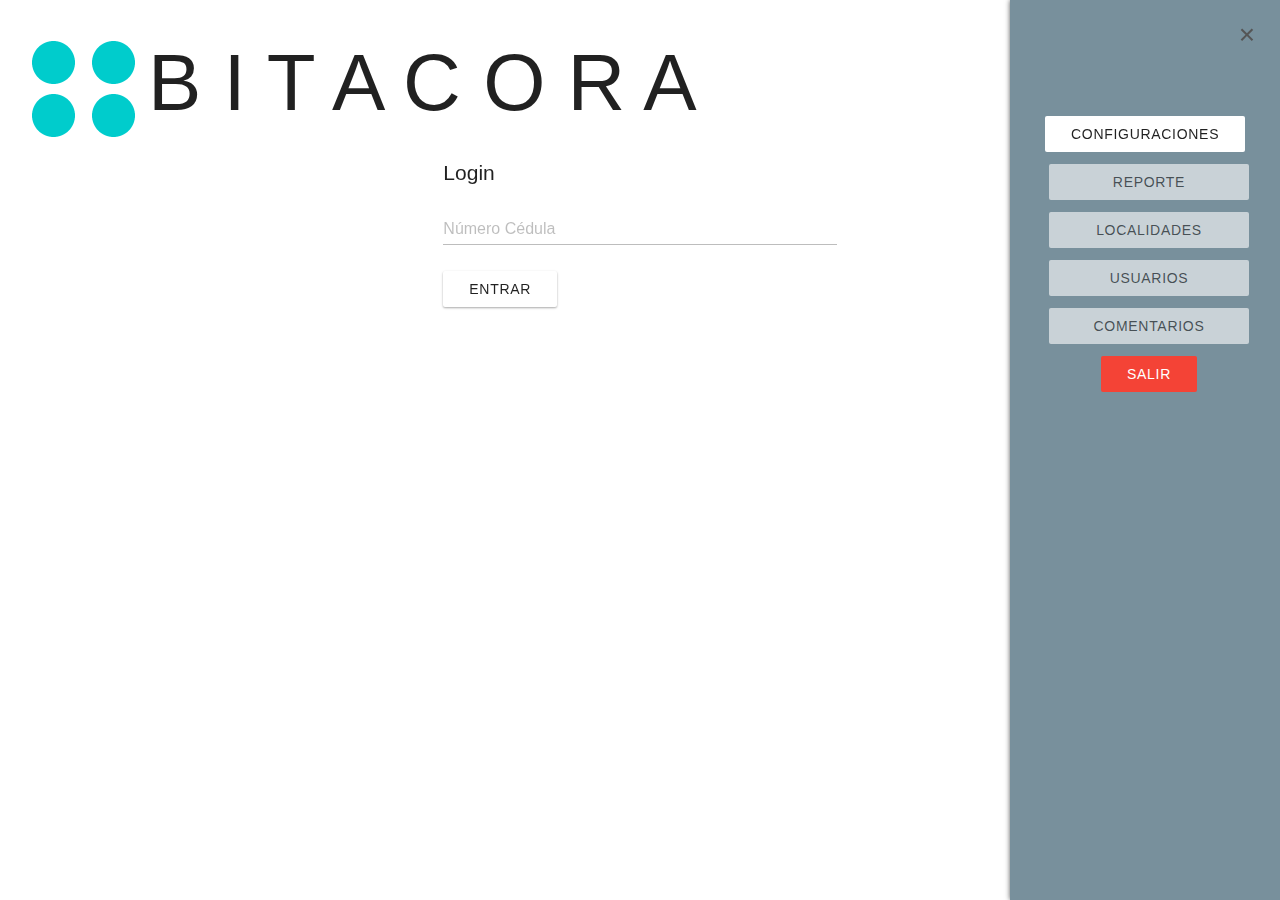
<file: index.html>
<html>
    <head>
        <meta charset="utf-8">
        <meta http-equiv="X-UA-Compatible" content="IE=edge">
        <meta name="viewport" content="width=device-width, initial-scale=1">
        <script src="js/jquery-2.1.4.min.js"></script>
        <script src="js/jquery.sidebar.min.js"></script>
        <link rel="stylesheet" type="text/css" href="css/jquery.dataTables.css">
        <link href="css/mui.min.css" rel="stylesheet" type="text/css" />
        <link href="css/main.css" rel="stylesheet" type="text/css" />
        <script src="js/date.js"></script>
        <script src="js/mui.min.js"></script>
        <script src="js/jquery.dataTables.min.js"></script>
        <script src="js/logic.js"></script>
        <script src="js/general.js"></script>
        <script src="js/settings.js"></script>
        <script src="js/login.js"></script>
        <script src="js/controls.js"></script>
        <script src="js/log-access.js"></script>
        <script src="js/report.js"></script>
        <script src="js/place.js"></script>
        <script src="js/user.js"></script>
        <script src="js/userComments.js"></script>
    </head>
    <body>
        <div id="main-container">
            <div id="appbar" class="appbar">
                <table width="100%">
                    <tbody>
                        <tr>
                            <td>

                                <p style="font-size: 80px"><img src="img/access-app-128.png" />B I T A C O R A</p>
                                <span id="main-error-message" class="error-message"></span>
                            </td>
                            <td class="mui-text-right">
                                <a id="appbar-more-vert">
                                    <i class="icon-more-vert"></i>
                                </a>
                            </td>
                        </tr>
                    </tbody>
                </table>
            </div>
            <div id="log-access" class="log-access">
                <div class="mui-row">
                    <input type="hidden" id="personId" value="0">
                    <input type="hidden" id="birthDate" value="2000-01-01">
                    <input type="hidden" id="expiryDate" value="2000-01-01">
                    <input type="hidden" id="gender" value="N">
                    <div class="mui-col-md-4"></div>
                    <div class="mui-col-md-4">
                        <legend>ACCESS-LOG</legend>
                        <div class="mui-form-group">
                            <input type="text" class="mui-form-control" placeholder="Número Cédula" id="idNumber">
                        </div>
                        <div class="mui-form-group">
                            <input type="text" class="mui-form-control" placeholder="Nombre Completo" id="fullName">
                        </div>
                        <div class="mui-select" id="mui-select-placeTo"></div>
                        <div class="mui-form-group">
                            <textarea class="mui-form-control" placeholder="Comentarios" id="comments"></textarea>
                        </div>
                        <div class="mui-form-group">
                            <textarea class="mui-form-control" placeholder="Comentarios" id="admin-comments" disabled></textarea>
                            <label>Notas Importantes</label>
                        </div>
                        <button class="mui-btn mui-btn-primary mui-btn-lg" id="btn-in">ENTRADA</button><button class="mui-btn mui-btn-danger mui-btn-lg" id="btn-out">SALIDA</button>
                    </div>
                    <div class="mui-col-md-4"></div>
                </div>
            </div>
            <!-- L O G I N -->
            <div id="login" class="login visible">
                <div class="mui-row">
                    <div class="mui-col-md-4"></div>
                    <div class="mui-col-md-4">
                        <legend>Login</legend>
                        <div class="mui-form-group">
                            <input type="text" class="mui-form-control" placeholder="Número Cédula" id="mui-user-number">
                        </div>
                        <button class="mui-btn mui-btn-default mui-btn-raised" id="button-login">Entrar</button>
                    </div>
                    <div class="mui-col-md-4"></div>
                </div>
            </div>
            <!-- S E T T I N G S -->
            <div id="settings-page" class="single-product page">

                <div class="overlay"></div>

                <div class="preview-large">
                    <h3>CONFIGURACION</h3>
                    <div class="mui-row">
                        <div class="mui-col-md-4"></div>
                        <div class="mui-col-md-4">
                            <legend>Seleccione el puerto</legend><span id="settings-error-message" class="error-message"></span>
                            <div class="mui-select" id="mui-select-comport-container"></div>
                        </div>
                        <div class="mui-col-md-4"></div>
                    </div>
                    <div class="mui-row">
                        <div class="mui-col-md-4"></div>
                        <div class="mui-col-md-4">
                            <legend>API URL</legend><span id="settings-error-message" class="error-message"></span>
                            <input type="text" class="mui-form-control" placeholder="API URL" id="mui-user-apiURL">
                        </div>
                        <div class="mui-col-md-4"></div>
                    </div>
                    <span class="close-settings" id="btn-close-settings">×</span>
                </div>
            </div>
            <!-- R E P O R T -->
            <div id="report-page" class="single-product page">
                <div class="overlay"></div>
                <div class="preview-large">
                    <h3>REPORTE</h3>
                    <div class="mui-row">
                        <div class="mui-col-md-4">
                            <table id="table-log-access-report" class="display" cellspacing="0" width="100%">
                                <thead>
                                    <tr>
                                        <th>FECHA</th>
                                        <th>TIPO</th>
                                        <th>LUGAR</th>
                                        <th>NOMBRE</th>
                                        <th>COMENTARIO</th>
                                    </tr>
                                </thead>
                                <tfoot>
                                    <tr>
                                        <th>FECHA</th>
                                        <th>TIPO</th>
                                        <th>LUGAR</th>
                                        <th>NOMBRE</th>
                                        <th>COMENTARIO</th>
                                    </tr>
                                </tfoot>
                            </table>
                        </div>
                    </div>
                    <span class="close-settings" id="btn-close-report">×</span>
                </div>
            </div>
            <!-- P L A C E -->
            <div id="place-page" class="single-product page">
                <div class="overlay"></div>
                <div class="preview-large">
                    <h3>LOCALIDADES</h3>
                    <div class="mui-row">
                        <div class="mui-col-xs-6">
                            <div class="mui-form-group">
                                <input type="text" class="mui-form-control" placeholder="Localidad" id="mui-place-name">
                            </div>
                            <div class="mui-form-group">
                                <textarea class="mui-form-control" placeholder="Comentarios" id="mui-place-comments"></textarea>
                            </div>
                            <button class="mui-btn mui-btn-primary mui-btn-lg" id="btn-save-place">Agregar</button>
                        </div>
                        <div class="mui-col-xs-6">
                            <table id="table-place" class="display" cellspacing="0" width="100%">
                                <thead>
                                    <tr>
                                        <th>ID</th>
                                        <th>LOCALIDAD</th>
                                        <th>COMENTARIOS</th>
                                    </tr>
                                </thead>
                                <tfoot>
                                    <tr>
                                        <th>ID</th>
                                        <th>LOCALIDAD</th>
                                        <th>COMENTARIOS</th>
                                    </tr>
                                </tfoot>
                            </table>
                            <button class="mui-btn mui-btn-danger" id="btn-delete-place">BORRAR</button>
                        </div>
                    </div>
                    <span class="close-settings" id="btn-close-place">×</span>
                </div>
            </div>
            <!-- U S E R -->
            <div id="user-page" class="single-product page">
                <div class="overlay"></div>
                <div class="preview-large">
                    <h3>USUARIOS</h3>
                    <div class="mui-row">
                        <div class="mui-col-md-4">
                            <table id="table-user" class="display" cellspacing="0" width="100%">
                                <thead>
                                    <tr>
                                        <th>ID</th>
                                        <th>CEDULA</th>
                                        <th>NOMBRE COMPLETO</th>
                                        <th>ES USUARIO?</th>
                                        <th>COMENTARIOS</th>
                                    </tr>
                                </thead>
                                <tfoot>
                                    <tr>
                                        <th>ID</th>
                                        <th>CEDULA</th>
                                        <th>NOMBRE COMPLETO</th>
                                        <th>ES USUARIO?</th>
                                        <th>COMENTARIOS</th>
                                    </tr>
                                </tfoot>
                            </table>
                            <button class="mui-btn" id="btn-user-admin">Administrador</button><button class="mui-btn" id="btn-user-supervisor">Supervisor</button><button class="mui-btn" id="btn-user-operator">Operador</button>
                        </div>
                    </div>
                    <span class="close-settings" id="btn-close-user">×</span>
                </div>
            </div>
            <!-- U S E R   C O M M E N T S-->
            <div id="user-comments-page" class="single-product page">
                <div class="overlay"></div>
                <div class="preview-large">
                    <h3>COMENTARIOS</h3>
                    <div class="mui-row">
                        <input type="hidden" id="personId-comments" value="0">
                        <input type="hidden" id="birthDate-comments" value="2000-01-01">
                        <input type="hidden" id="expiryDate-comments" value="2000-01-01">
                        <input type="hidden" id="gender-comments" value="N">
                        <div class="mui-col-md-4"></div>
                        <div class="mui-col-md-4">
                            <div class="mui-form-group">
                                <input type="text" class="mui-form-control" placeholder="Número Cédula" id="idNumber-comments">
                            </div>
                            <div class="mui-form-group">
                                <input type="text" class="mui-form-control" placeholder="Nombre Completo" id="fullName-comments">
                            </div>
                            <div class="mui-select" id="mui-select-placeTo"></div>
                            <div class="mui-form-group">
                                <textarea class="mui-form-control" placeholder="Comentarios" id="comments-comments"></textarea>
                            </div>
                            <button class="mui-btn mui-btn-primary mui-btn-lg" id="btn-save-comment">AGREGAR</button>
                        </div>
                        <div class="mui-col-md-4"></div>
                    </div>
                    <span class="close-settings" id="btn-close-user-comments">×</span>
                </div>
            </div>
        </div>
        <div class="sidebars">
            <div id="right-sidebar" class="sidebar right">
                <span class="close-settings" id="close-right-side-menu">×</span></br></br>
                <button id="btn-settings" class="mui-btn mui-btn-default btn-settings-width">CONFIGURACIONES</button>
                <button id="btn-report" class="mui-btn mui-btn-default btn-settings-width" disabled>REPORTE</button>
                <button id="btn-place" class="mui-btn mui-btn-default btn-settings-width" disabled>LOCALIDADES</button>
                <button id="btn-user" class="mui-btn mui-btn-default btn-settings-width" disabled>USUARIOS</button>
                <button id="btn-user-comments" class="mui-btn mui-btn-default btn-settings-width" disabled>COMENTARIOS</button>
                <button id="btn-logout" class="mui-btn mui-btn-danger">SALIR</button>
            </div>
        </div>
    </body>
</html>
</file>
<file: css/main.css>
body{
    margin: 20px 20px 20px 20px;
    /*
    background-image: url("../img/access-app-128.png");
    background-repeat: no-repeat;
    background-position: center; 
    background-position-y: 250px;
    */
}

a {
    text-decoration: none;
    cursor: pointer;
}

@font-face {
    font-family: 'icomoon';
    src: url('IcoMoon-Free.ttf') format('truetype');
    font-weight: normal;
    font-style: normal;
}
[class^="icon-"],[class*=" icon-"] {
    font-family: "icomoon";
    speak: none;font-style: normal;
    font-weight: normal;
    font-variant: normal;
    text-transform: none;
    text-decoration: none;
    line-height: 1;
    -webkit-font-smoothing: antialiased;
    -moz-osx-font-smoothing: grayscale;
}

#sidedrawer {
    left: 0;
}


#header, #sidedrawer {
    transition: left .2s;
}
#sidedrawer {
    bottom: 0;
    width: 200px;
    left: -200px;
    overflow: auto;
    background-color: #FFF;
}
header, #sidedrawer {
    z-index: 2;
    transition: left .2s;
    position: fixed;
    top: 0;
}
#appbar-sidenav-hide, #appbar-sidenav-show {
    position: relative;
    left: -2px;
    margin-right: 18px;
}


.icon-more-vert:before {
    content: "\e994";
    text-decoration: none;
}
.icon-menu:before {
    content: "\e902";
    text-decoration: none;
}

#appbar-more-vert .icon-more-vert {
    font-size: 24px;
    position: relative;
    top: 3px;
}

#appbar .icon-keyboard-arrow-right {
    font-size: 20px;
    position: relative;
    top: 1px;
}

#appbar-more-vert, #appbar-sidenav-hide, #appbar-sidenav-show {
    font-size: 24px;
    border-radius: 50%;
    text-align: center;
    cursor: pointer;
    width: 31px;
    height: 31px;
    line-height: 31px;
    display: inline-block;
    //color: #FFF;
}

#appbar-sidenav-hide, #appbar-sidenav-show {
    position: relative;
    left: -2px;
    margin-right: 18px;
}

.appbar{
    display: block;
    position: relative;
    top: 5px;
}

.login{
    pointer-events: none;
    display: none;
    position: fixed;
    z-index: 99;
    opacity: 0;
    transition: 0.4s;
}
.login.visible{
    position: relative;        
    display: block;
    z-index: 102;
    opacity: 1;
    transition: 0.5s;
    pointer-events: auto;
}
.log-access{
    position: fixed;
    pointer-events: none;
    z-index: 98;
    opacity: 0;
    transition: 0.4s;
}
.log-access.visible{
    position: relative;
    z-index: 101;
    opacity: 1;
    transition: 0.5s;
    pointer-events: auto;
}

.error-message{
    font-weight: bold;
    color: red;
}

/*---------------------------
        SETTINGS Page
----------------------------*/

.single-product{
    z-index: 100;
}

.overlay{
    /*height: 20px;*/
    width: 100%;
    position: fixed;
    top: 0;
    left: 0;
    background-color: #282b2c;
    /*transition: 0.6s;*/
    z-index: 150;
}

.single-product.visible .overlay{
    height: 100%;
}

.preview-large{
    box-sizing: border-box;
    width: 760px;
    height: 550px;
    position: fixed;
    left: 50%;
    margin-left: -375px;
    top: 50%;
    margin-top: -275px;
    pointer-events: none;

    border-radius: 6px;
    background-color:  #ffffff;

    z-index: 201;
    opacity: 0;
    transition: 0.4s;
    
    padding: 20px;
    
    overflow: auto;
    overflow-x:hidden;
}

.single-product.visible .preview-large{
    opacity: 1;
    /*transition: 1.4s;*/
    pointer-events: auto;
}

.preview-large img{
    width: 100%;
    height: 280px;
    border-bottom: 3px solid #efefef;
    border-radius: 5px 5px 0 0;
}

.preview-large p{
    line-height: 23px;
    padding: 50px 45px;
}

.close-settings{
    position: absolute;
    right: 25px;
    top: 15px;

    font-size: 28px;
    color: #555;
    cursor: pointer;
}

.preview-large h3{
    margin-top: 20px;
    font: normal 24px 'Open Sans', Arial, Helvetica, sans-serif;
    font-size: 28px;
    color: #5A96B9;
    padding-bottom: 20px;
    text-align: center;
}

/*---------------------------
        SETTINGS Page
----------------------------*/



/************S I D E B A R************************************************************/

.btn-settings-width{
    width: 200px;
}

.sidebar.left {
    position: fixed;
    top: 0;
    left: 0;
    bottom: 0;
    width: 270px;
    background: #78909C;
}

.sidebar.right {
    top: 0;
    right: 0;
    bottom: 0;
    width: 270px;
    background: #78909C;
    z-index: 200;
}

.sidebar.bottom {
    left: 0;
    right: 0;
    bottom: 0;
    height: 270px;
    background: #78909C;
}

.sidebar.top {
    left: 0;
    right: 0;
    top: 0;
    height: 270px;
    background: #78909C;
}

.sidebars > .sidebar {
    box-shadow: 0 0 5px rgba(0, 0, 0, 0.64);
    position: fixed;
    color: white;
    padding: 30px;
    font-size: 2em;
    text-align: center;
}
/************S I D E B A R*****************************************************E N D**/

/************D A T A T A B L E S************************************************************/
th {
    font-size:10px !important;
}
td {
    font-size:10px !important;
}
.dataTables_wrapper {
    font-size: 10px !important;
}
/************D A T A T A B L E S*****************************************************E N D**/
</file>
<file: css/mui.min.css>
/*! normalize.css v3.0.2 | MIT License | git.io/normalize */html{font-family:sans-serif;-ms-text-size-adjust:100%;-webkit-text-size-adjust:100%}body{margin:0}article,aside,details,figcaption,figure,footer,header,hgroup,main,menu,nav,section,summary{display:block}audio,canvas,progress,video{display:inline-block;vertical-align:baseline}audio:not([controls]){display:none;height:0}[hidden],template{display:none}a{background-color:transparent}a:active,a:hover{outline:0}abbr[title]{border-bottom:1px dotted}b,strong{font-weight:700}dfn{font-style:italic}h1{font-size:2em;margin:.67em 0}mark{background:#ff0;color:#000}small{font-size:80%}sub,sup{font-size:75%;line-height:0;position:relative;vertical-align:baseline}sup{top:-.5em}sub{bottom:-.25em}img{border:0}svg:not(:root){overflow:hidden}figure{margin:1em 40px}hr{box-sizing:content-box;height:0}pre{overflow:auto}code,kbd,pre,samp{font-family:monospace,monospace;font-size:1em}button,input,optgroup,select,textarea{color:inherit;font:inherit;margin:0}button{overflow:visible}button,select{text-transform:none}button,html input[type=button],input[type=reset],input[type=submit]{-webkit-appearance:button;cursor:pointer}button[disabled],html input[disabled]{cursor:default}button::-moz-focus-inner,input::-moz-focus-inner{border:0;padding:0}input{line-height:normal}input[type=checkbox],input[type=radio]{box-sizing:border-box;padding:0}input[type=number]::-webkit-inner-spin-button,input[type=number]::-webkit-outer-spin-button{height:auto}input[type=search]{-webkit-appearance:textfield;box-sizing:content-box}input[type=search]::-webkit-search-cancel-button,input[type=search]::-webkit-search-decoration{-webkit-appearance:none}fieldset{border:1px solid silver;margin:0 2px;padding:.35em .625em .75em}legend{border:0;padding:0}textarea{overflow:auto}optgroup{font-weight:700}table{border-collapse:collapse;border-spacing:0}td,th{padding:0}*{box-sizing:border-box}:after,:before{box-sizing:border-box}html{font-size:10px;-webkit-tap-highlight-color:transparent}body{font-family:"Helvetica Neue",Helvetica,Arial,Verdana,"Trebuchet MS";font-size:14px;font-weight:400;line-height:1.429;letter-spacing:.001em;color:rgba(0,0,0,.87);background-color:#FFF}button,input,select,textarea{font-family:inherit;font-size:inherit;line-height:inherit}a{color:#2196F3;text-decoration:none}a:focus,a:hover{color:#1976D2;text-decoration:underline}a:focus{outline:thin dotted;outline:5px auto -webkit-focus-ring-color;outline-offset:-2px}p{margin:0 0 10px}ol,ul{margin-top:0;margin-bottom:10px}figure{margin:0}img{vertical-align:middle}hr{margin-top:20px;margin-bottom:20px;border:0;height:1px;background-color:rgba(0,0,0,.12)}.mui-container{margin-right:auto;margin-left:auto;padding-left:15px;padding-right:15px}.mui-container:after,.mui-container:before{content:" ";display:table}.mui-container:after{clear:both}@media (min-width:768px){.mui-container{width:768px}}@media (min-width:992px){.mui-container{width:970px}}@media (min-width:1200px){.mui-container{width:1170px}}.mui-container-fluid{margin-right:auto;margin-left:auto;padding-left:15px;padding-right:15px}.mui-container-fluid:after,.mui-container-fluid:before{content:" ";display:table}.mui-container-fluid:after{clear:both}.mui-row{margin-left:-15px;margin-right:-15px}.mui-row:after,.mui-row:before{content:" ";display:table}.mui-row:after{clear:both}.mui-col-lg-1,.mui-col-lg-10,.mui-col-lg-11,.mui-col-lg-12,.mui-col-lg-2,.mui-col-lg-3,.mui-col-lg-4,.mui-col-lg-5,.mui-col-lg-6,.mui-col-lg-7,.mui-col-lg-8,.mui-col-lg-9,.mui-col-md-1,.mui-col-md-10,.mui-col-md-11,.mui-col-md-12,.mui-col-md-2,.mui-col-md-3,.mui-col-md-4,.mui-col-md-5,.mui-col-md-6,.mui-col-md-7,.mui-col-md-8,.mui-col-md-9,.mui-col-sm-1,.mui-col-sm-10,.mui-col-sm-11,.mui-col-sm-12,.mui-col-sm-2,.mui-col-sm-3,.mui-col-sm-4,.mui-col-sm-5,.mui-col-sm-6,.mui-col-sm-7,.mui-col-sm-8,.mui-col-sm-9,.mui-col-xs-1,.mui-col-xs-10,.mui-col-xs-11,.mui-col-xs-12,.mui-col-xs-2,.mui-col-xs-3,.mui-col-xs-4,.mui-col-xs-5,.mui-col-xs-6,.mui-col-xs-7,.mui-col-xs-8,.mui-col-xs-9{min-height:1px;padding-left:15px;padding-right:15px}.mui-col-xs-1,.mui-col-xs-10,.mui-col-xs-11,.mui-col-xs-12,.mui-col-xs-2,.mui-col-xs-3,.mui-col-xs-4,.mui-col-xs-5,.mui-col-xs-6,.mui-col-xs-7,.mui-col-xs-8,.mui-col-xs-9{float:left}.mui-col-xs-1{width:8.33333%}.mui-col-xs-2{width:16.66667%}.mui-col-xs-3{width:25%}.mui-col-xs-4{width:33.33333%}.mui-col-xs-5{width:41.66667%}.mui-col-xs-6{width:50%}.mui-col-xs-7{width:58.33333%}.mui-col-xs-8{width:66.66667%}.mui-col-xs-9{width:75%}.mui-col-xs-10{width:83.33333%}.mui-col-xs-11{width:91.66667%}.mui-col-xs-12{width:100%}.mui-col-xs-pull-0{right:auto}.mui-col-xs-pull-1{right:8.33333%}.mui-col-xs-pull-1{right:8.33333%}.mui-col-xs-pull-2{right:16.66667%}.mui-col-xs-pull-2{right:16.66667%}.mui-col-xs-pull-3{right:25%}.mui-col-xs-pull-3{right:25%}.mui-col-xs-pull-4{right:33.33333%}.mui-col-xs-pull-4{right:33.33333%}.mui-col-xs-pull-5{right:41.66667%}.mui-col-xs-pull-5{right:41.66667%}.mui-col-xs-pull-6{right:50%}.mui-col-xs-pull-6{right:50%}.mui-col-xs-pull-7{right:58.33333%}.mui-col-xs-pull-7{right:58.33333%}.mui-col-xs-pull-8{right:66.66667%}.mui-col-xs-pull-8{right:66.66667%}.mui-col-xs-pull-9{right:75%}.mui-col-xs-pull-9{right:75%}.mui-col-xs-pull-10{right:83.33333%}.mui-col-xs-pull-10{right:83.33333%}.mui-col-xs-pull-11{right:91.66667%}.mui-col-xs-pull-11{right:91.66667%}.mui-col-xs-pull-12{right:100%}.mui-col-xs-pull-12{right:100%}.mui-col-xs-push-0{left:auto}.mui-col-xs-push-1{left:8.33333%}.mui-col-xs-push-2{left:16.66667%}.mui-col-xs-push-3{left:25%}.mui-col-xs-push-4{left:33.33333%}.mui-col-xs-push-5{left:41.66667%}.mui-col-xs-push-6{left:50%}.mui-col-xs-push-7{left:58.33333%}.mui-col-xs-push-8{left:66.66667%}.mui-col-xs-push-9{left:75%}.mui-col-xs-push-10{left:83.33333%}.mui-col-xs-push-11{left:91.66667%}.mui-col-xs-push-12{left:100%}.mui-col-xs-offset-0{margin-left:0}.mui-col-xs-offset-1{margin-left:8.33333%}.mui-col-xs-offset-2{margin-left:16.66667%}.mui-col-xs-offset-3{margin-left:25%}.mui-col-xs-offset-4{margin-left:33.33333%}.mui-col-xs-offset-5{margin-left:41.66667%}.mui-col-xs-offset-6{margin-left:50%}.mui-col-xs-offset-7{margin-left:58.33333%}.mui-col-xs-offset-8{margin-left:66.66667%}.mui-col-xs-offset-9{margin-left:75%}.mui-col-xs-offset-10{margin-left:83.33333%}.mui-col-xs-offset-11{margin-left:91.66667%}.mui-col-xs-offset-12{margin-left:100%}@media (min-width:768px){.mui-col-sm-1,.mui-col-sm-10,.mui-col-sm-11,.mui-col-sm-12,.mui-col-sm-2,.mui-col-sm-3,.mui-col-sm-4,.mui-col-sm-5,.mui-col-sm-6,.mui-col-sm-7,.mui-col-sm-8,.mui-col-sm-9{float:left}.mui-col-sm-1{width:8.33333%}.mui-col-sm-2{width:16.66667%}.mui-col-sm-3{width:25%}.mui-col-sm-4{width:33.33333%}.mui-col-sm-5{width:41.66667%}.mui-col-sm-6{width:50%}.mui-col-sm-7{width:58.33333%}.mui-col-sm-8{width:66.66667%}.mui-col-sm-9{width:75%}.mui-col-sm-10{width:83.33333%}.mui-col-sm-11{width:91.66667%}.mui-col-sm-12{width:100%}.mui-col-sm-pull-0{right:auto}.mui-col-sm-pull-1{right:8.33333%}.mui-col-sm-pull-1{right:8.33333%}.mui-col-sm-pull-2{right:16.66667%}.mui-col-sm-pull-2{right:16.66667%}.mui-col-sm-pull-3{right:25%}.mui-col-sm-pull-3{right:25%}.mui-col-sm-pull-4{right:33.33333%}.mui-col-sm-pull-4{right:33.33333%}.mui-col-sm-pull-5{right:41.66667%}.mui-col-sm-pull-5{right:41.66667%}.mui-col-sm-pull-6{right:50%}.mui-col-sm-pull-6{right:50%}.mui-col-sm-pull-7{right:58.33333%}.mui-col-sm-pull-7{right:58.33333%}.mui-col-sm-pull-8{right:66.66667%}.mui-col-sm-pull-8{right:66.66667%}.mui-col-sm-pull-9{right:75%}.mui-col-sm-pull-9{right:75%}.mui-col-sm-pull-10{right:83.33333%}.mui-col-sm-pull-10{right:83.33333%}.mui-col-sm-pull-11{right:91.66667%}.mui-col-sm-pull-11{right:91.66667%}.mui-col-sm-pull-12{right:100%}.mui-col-sm-pull-12{right:100%}.mui-col-sm-push-0{left:auto}.mui-col-sm-push-1{left:8.33333%}.mui-col-sm-push-2{left:16.66667%}.mui-col-sm-push-3{left:25%}.mui-col-sm-push-4{left:33.33333%}.mui-col-sm-push-5{left:41.66667%}.mui-col-sm-push-6{left:50%}.mui-col-sm-push-7{left:58.33333%}.mui-col-sm-push-8{left:66.66667%}.mui-col-sm-push-9{left:75%}.mui-col-sm-push-10{left:83.33333%}.mui-col-sm-push-11{left:91.66667%}.mui-col-sm-push-12{left:100%}.mui-col-sm-offset-0{margin-left:0}.mui-col-sm-offset-1{margin-left:8.33333%}.mui-col-sm-offset-2{margin-left:16.66667%}.mui-col-sm-offset-3{margin-left:25%}.mui-col-sm-offset-4{margin-left:33.33333%}.mui-col-sm-offset-5{margin-left:41.66667%}.mui-col-sm-offset-6{margin-left:50%}.mui-col-sm-offset-7{margin-left:58.33333%}.mui-col-sm-offset-8{margin-left:66.66667%}.mui-col-sm-offset-9{margin-left:75%}.mui-col-sm-offset-10{margin-left:83.33333%}.mui-col-sm-offset-11{margin-left:91.66667%}.mui-col-sm-offset-12{margin-left:100%}}@media (min-width:992px){.mui-col-md-1,.mui-col-md-10,.mui-col-md-11,.mui-col-md-12,.mui-col-md-2,.mui-col-md-3,.mui-col-md-4,.mui-col-md-5,.mui-col-md-6,.mui-col-md-7,.mui-col-md-8,.mui-col-md-9{float:left}.mui-col-md-1{width:8.33333%}.mui-col-md-2{width:16.66667%}.mui-col-md-3{width:25%}.mui-col-md-4{width:33.33333%}.mui-col-md-5{width:41.66667%}.mui-col-md-6{width:50%}.mui-col-md-7{width:58.33333%}.mui-col-md-8{width:66.66667%}.mui-col-md-9{width:75%}.mui-col-md-10{width:83.33333%}.mui-col-md-11{width:91.66667%}.mui-col-md-12{width:100%}.mui-col-md-pull-0{right:auto}.mui-col-md-pull-1{right:8.33333%}.mui-col-md-pull-1{right:8.33333%}.mui-col-md-pull-2{right:16.66667%}.mui-col-md-pull-2{right:16.66667%}.mui-col-md-pull-3{right:25%}.mui-col-md-pull-3{right:25%}.mui-col-md-pull-4{right:33.33333%}.mui-col-md-pull-4{right:33.33333%}.mui-col-md-pull-5{right:41.66667%}.mui-col-md-pull-5{right:41.66667%}.mui-col-md-pull-6{right:50%}.mui-col-md-pull-6{right:50%}.mui-col-md-pull-7{right:58.33333%}.mui-col-md-pull-7{right:58.33333%}.mui-col-md-pull-8{right:66.66667%}.mui-col-md-pull-8{right:66.66667%}.mui-col-md-pull-9{right:75%}.mui-col-md-pull-9{right:75%}.mui-col-md-pull-10{right:83.33333%}.mui-col-md-pull-10{right:83.33333%}.mui-col-md-pull-11{right:91.66667%}.mui-col-md-pull-11{right:91.66667%}.mui-col-md-pull-12{right:100%}.mui-col-md-pull-12{right:100%}.mui-col-md-push-0{left:auto}.mui-col-md-push-1{left:8.33333%}.mui-col-md-push-2{left:16.66667%}.mui-col-md-push-3{left:25%}.mui-col-md-push-4{left:33.33333%}.mui-col-md-push-5{left:41.66667%}.mui-col-md-push-6{left:50%}.mui-col-md-push-7{left:58.33333%}.mui-col-md-push-8{left:66.66667%}.mui-col-md-push-9{left:75%}.mui-col-md-push-10{left:83.33333%}.mui-col-md-push-11{left:91.66667%}.mui-col-md-push-12{left:100%}.mui-col-md-offset-0{margin-left:0}.mui-col-md-offset-1{margin-left:8.33333%}.mui-col-md-offset-2{margin-left:16.66667%}.mui-col-md-offset-3{margin-left:25%}.mui-col-md-offset-4{margin-left:33.33333%}.mui-col-md-offset-5{margin-left:41.66667%}.mui-col-md-offset-6{margin-left:50%}.mui-col-md-offset-7{margin-left:58.33333%}.mui-col-md-offset-8{margin-left:66.66667%}.mui-col-md-offset-9{margin-left:75%}.mui-col-md-offset-10{margin-left:83.33333%}.mui-col-md-offset-11{margin-left:91.66667%}.mui-col-md-offset-12{margin-left:100%}}@media (min-width:1200px){.mui-col-lg-1,.mui-col-lg-10,.mui-col-lg-11,.mui-col-lg-12,.mui-col-lg-2,.mui-col-lg-3,.mui-col-lg-4,.mui-col-lg-5,.mui-col-lg-6,.mui-col-lg-7,.mui-col-lg-8,.mui-col-lg-9{float:left}.mui-col-lg-1{width:8.33333%}.mui-col-lg-2{width:16.66667%}.mui-col-lg-3{width:25%}.mui-col-lg-4{width:33.33333%}.mui-col-lg-5{width:41.66667%}.mui-col-lg-6{width:50%}.mui-col-lg-7{width:58.33333%}.mui-col-lg-8{width:66.66667%}.mui-col-lg-9{width:75%}.mui-col-lg-10{width:83.33333%}.mui-col-lg-11{width:91.66667%}.mui-col-lg-12{width:100%}.mui-col-lg-pull-0{right:auto}.mui-col-lg-pull-1{right:8.33333%}.mui-col-lg-pull-1{right:8.33333%}.mui-col-lg-pull-2{right:16.66667%}.mui-col-lg-pull-2{right:16.66667%}.mui-col-lg-pull-3{right:25%}.mui-col-lg-pull-3{right:25%}.mui-col-lg-pull-4{right:33.33333%}.mui-col-lg-pull-4{right:33.33333%}.mui-col-lg-pull-5{right:41.66667%}.mui-col-lg-pull-5{right:41.66667%}.mui-col-lg-pull-6{right:50%}.mui-col-lg-pull-6{right:50%}.mui-col-lg-pull-7{right:58.33333%}.mui-col-lg-pull-7{right:58.33333%}.mui-col-lg-pull-8{right:66.66667%}.mui-col-lg-pull-8{right:66.66667%}.mui-col-lg-pull-9{right:75%}.mui-col-lg-pull-9{right:75%}.mui-col-lg-pull-10{right:83.33333%}.mui-col-lg-pull-10{right:83.33333%}.mui-col-lg-pull-11{right:91.66667%}.mui-col-lg-pull-11{right:91.66667%}.mui-col-lg-pull-12{right:100%}.mui-col-lg-pull-12{right:100%}.mui-col-lg-push-0{left:auto}.mui-col-lg-push-1{left:8.33333%}.mui-col-lg-push-2{left:16.66667%}.mui-col-lg-push-3{left:25%}.mui-col-lg-push-4{left:33.33333%}.mui-col-lg-push-5{left:41.66667%}.mui-col-lg-push-6{left:50%}.mui-col-lg-push-7{left:58.33333%}.mui-col-lg-push-8{left:66.66667%}.mui-col-lg-push-9{left:75%}.mui-col-lg-push-10{left:83.33333%}.mui-col-lg-push-11{left:91.66667%}.mui-col-lg-push-12{left:100%}.mui-col-lg-offset-0{margin-left:0}.mui-col-lg-offset-1{margin-left:8.33333%}.mui-col-lg-offset-2{margin-left:16.66667%}.mui-col-lg-offset-3{margin-left:25%}.mui-col-lg-offset-4{margin-left:33.33333%}.mui-col-lg-offset-5{margin-left:41.66667%}.mui-col-lg-offset-6{margin-left:50%}.mui-col-lg-offset-7{margin-left:58.33333%}.mui-col-lg-offset-8{margin-left:66.66667%}.mui-col-lg-offset-9{margin-left:75%}.mui-col-lg-offset-10{margin-left:83.33333%}.mui-col-lg-offset-11{margin-left:91.66667%}.mui-col-lg-offset-12{margin-left:100%}}.mui-text-display4{font-weight:300;font-size:112px;line-height:112px;letter-spacing:-.01em;color:rgba(0,0,0,.54)}.mui-text-display4.mui-text-black{color:rgba(0,0,0,.54)}.mui-text-display4.mui-text-white{color:rgba(255,255,255,.7)}.mui-text-display4.mui-text-accent{color:rgba(255,64,129,.54)}.mui-text-display3{font-weight:400;font-size:56px;line-height:56px;letter-spacing:-.005em;color:rgba(0,0,0,.54)}.mui-text-display3.mui-text-black{color:rgba(0,0,0,.54)}.mui-text-display3.mui-text-white{color:rgba(255,255,255,.7)}.mui-text-display3.mui-text-accent{color:rgba(255,64,129,.54)}.mui-text-display2{font-weight:400;font-size:45px;line-height:48px;letter-spacing:0;color:rgba(0,0,0,.54)}.mui-text-display2.mui-text-black{color:rgba(0,0,0,.54)}.mui-text-display2.mui-text-white{color:rgba(255,255,255,.7)}.mui-text-display2.mui-text-accent{color:rgba(255,64,129,.54)}.mui-text-display1,h1{font-weight:400;font-size:34px;line-height:40px;letter-spacing:0;color:rgba(0,0,0,.54)}.mui-text-display1.mui-text-black,h1.mui-text-black{color:rgba(0,0,0,.54)}.mui-text-display1.mui-text-white,h1.mui-text-white{color:rgba(255,255,255,.7)}.mui-text-display1.mui-text-accent,h1.mui-text-accent{color:rgba(255,64,129,.54)}.mui-text-headline,h2{font-weight:400;font-size:24px;line-height:32px;letter-spacing:0;color:rgba(0,0,0,.87)}.mui-text-headline.mui-text-black,h2.mui-text-black{color:rgba(0,0,0,.87)}.mui-text-headline.mui-text-white,h2.mui-text-white{color:#fff}.mui-text-headline.mui-text-accent,h2.mui-text-accent{color:rgba(255,64,129,.87)}.mui-text-title,h3{font-weight:400;font-size:20px;line-height:28px;letter-spacing:.005em;color:rgba(0,0,0,.87)}.mui-text-title.mui-text-black,h3.mui-text-black{color:rgba(0,0,0,.87)}.mui-text-title.mui-text-white,h3.mui-text-white{color:#fff}.mui-text-title.mui-text-accent,h3.mui-text-accent{color:rgba(255,64,129,.87)}.mui-text-subhead,h4{font-weight:400;font-size:16px;line-height:24px;letter-spacing:.001em;color:rgba(0,0,0,.87)}.mui-text-subhead.mui-text-black,h4.mui-text-black{color:rgba(0,0,0,.87)}.mui-text-subhead.mui-text-white,h4.mui-text-white{color:#fff}.mui-text-subhead.mui-text-accent,h4.mui-text-accent{color:rgba(255,64,129,.87)}.mui-text-body2,h5{font-weight:500;font-size:14px;line-height:24px;letter-spacing:.001em;color:rgba(0,0,0,.87)}.mui-text-body2.mui-text-black,h5.mui-text-black{color:rgba(0,0,0,.87)}.mui-text-body2.mui-text-white,h5.mui-text-white{color:#fff}.mui-text-body2.mui-text-accent,h5.mui-text-accent{color:rgba(255,64,129,.87)}.mui-text-body1{font-weight:400;font-size:14px;line-height:20px;letter-spacing:.001em;color:rgba(0,0,0,.87)}.mui-text-body1.mui-text-black{color:rgba(0,0,0,.87)}.mui-text-body1.mui-text-white{color:#fff}.mui-text-body1.mui-text-accent{color:rgba(255,64,129,.87)}.mui-text-caption{font-weight:400;font-size:12px;line-height:16px;letter-spacing:.002em;color:rgba(0,0,0,.54)}.mui-text-caption.mui-text-black{color:rgba(0,0,0,.54)}.mui-text-caption.mui-text-white{color:rgba(255,255,255,.7)}.mui-text-caption.mui-text-accent{color:rgba(255,64,129,.54)}.mui-text-menu{font-weight:500;font-size:13px;line-height:17px;letter-spacing:.001em;color:rgba(0,0,0,.87)}.mui-text-menu.mui-text-black{color:rgba(0,0,0,.87)}.mui-text-menu.mui-text-white{color:#fff}.mui-text-menu.mui-text-accent{color:rgba(255,64,129,.87)}.mui-text-button{font-weight:400;font-size:14px;line-height:18px;letter-spacing:.05em;color:rgba(0,0,0,.87);text-transform:uppercase}.mui-text-button.mui-text-black{color:rgba(0,0,0,.87)}.mui-text-button.mui-text-white{color:#fff}.mui-text-button.mui-text-accent{color:rgba(255,64,129,.87)}.mui-panel{padding:15px;margin-bottom:20px;border-radius:0;background-color:#FFF;box-shadow:0 2px 2px 0 rgba(0,0,0,.16),0 0 2px 0 rgba(0,0,0,.12)}.mui-panel:after,.mui-panel:before{content:" ";display:table}.mui-panel:after{clear:both}.mui-btn{text-align:center;vertical-align:middle;-ms-touch-action:manipulation;touch-action:manipulation;cursor:pointer;background-image:none;border:none;white-space:nowrap;-webkit-user-select:none;-moz-user-select:none;-ms-user-select:none;user-select:none;transition:all .2s ease-in-out;font-weight:400;font-size:14px;line-height:18px;letter-spacing:.05em;color:rgba(0,0,0,.87);text-transform:uppercase;height:36px;line-height:36px;padding:0 26px;border-radius:2px;margin-top:6px;margin-bottom:6px;position:relative;display:inline-block;overflow:hidden;-webkit-animation-duration:.001s;animation-duration:.001s;-webkit-animation-name:mui-node-inserted;animation-name:mui-node-inserted}.mui-btn.mui-text-black{color:rgba(0,0,0,.87)}.mui-btn.mui-text-white{color:#fff}.mui-btn.mui-text-accent{color:rgba(255,64,129,.87)}.mui-btn+.mui-btn{margin-left:8px}.mui-btn:active,.mui-btn:focus,.mui-btn:hover,.mui-open>.mui-btn.mui-dropdown-toggle{color:rgba(0,0,0,.87)}.mui-btn:focus,.mui-btn:hover{outline:0;text-decoration:none;box-shadow:0 1px 3px rgba(0,0,0,.12),0 1px 2px rgba(0,0,0,.24)}.mui-btn:active,.mui-open>.mui-btn.mui-dropdown-toggle{outline:0;background-image:none;box-shadow:0 10px 20px rgba(0,0,0,.19),0 6px 6px rgba(0,0,0,.23)}.mui-btn.mui-disabled,.mui-btn[disabled],fieldset[disabled] .mui-btn{cursor:not-allowed;pointer-events:none;opacity:.6;box-shadow:none}.mui-btn i{font-size:1.3rem;line-height:inherit}.mui-btn-lg{height:54px;line-height:54px}.mui-btn-flat{background-color:transparent}.mui-btn-flat:active,.mui-btn-flat:focus,.mui-btn-flat:hover,.mui-open>.mui-btn-flat.mui-dropdown-toggle{box-shadow:none;background-color:#f2f2f2}.mui-btn-floating,.mui-btn-raised{box-shadow:0 1px 3px rgba(0,0,0,.12),0 1px 2px rgba(0,0,0,.24);transition:all .2s ease-in-out}.mui-btn-floating:not(:disabled):active,.mui-btn-raised:not(:disabled):active{box-shadow:0 10px 20px rgba(0,0,0,.19),0 6px 6px rgba(0,0,0,.23)}.mui-btn-default{color:rgba(0,0,0,.87);background-color:#FFF}.mui-btn-default:active,.mui-btn-default:focus,.mui-btn-default:hover,.mui-open>.mui-btn-default.mui-dropdown-toggle{color:rgba(0,0,0,.87);background-color:#fff}.mui-btn-default[disabled],.mui-btn-default[disabled]:active,.mui-btn-default[disabled]:focus,.mui-btn-default[disabled]:hover,fieldset[disabled] .mui-btn-default,fieldset[disabled] .mui-btn-default:active,fieldset[disabled] .mui-btn-default:focus,fieldset[disabled] .mui-btn-default:hover{color:rgba(0,0,0,.87);background-color:#FFF}.mui-btn-default.mui-btn-flat{color:rgba(0,0,0,.87);background-color:transparent}.mui-btn-default.mui-btn-flat:active,.mui-btn-default.mui-btn-flat:focus,.mui-btn-default.mui-btn-flat:hover,.mui-open>.mui-btn-default.mui-btn-flat.mui-dropdown-toggle{color:rgba(0,0,0,.87);background-color:#f2f2f2}.mui-btn-default.mui-btn-flat[disabled],.mui-btn-default.mui-btn-flat[disabled]:active,.mui-btn-default.mui-btn-flat[disabled]:focus,.mui-btn-default.mui-btn-flat[disabled]:hover,fieldset[disabled] .mui-btn-default.mui-btn-flat,fieldset[disabled] .mui-btn-default.mui-btn-flat:active,fieldset[disabled] .mui-btn-default.mui-btn-flat:focus,fieldset[disabled] .mui-btn-default.mui-btn-flat:hover{color:rgba(0,0,0,.87);background-color:transparent}.mui-btn-primary{color:#FFF;background-color:#2196F3}.mui-btn-primary:active,.mui-btn-primary:focus,.mui-btn-primary:hover,.mui-open>.mui-btn-primary.mui-dropdown-toggle{color:#FFF;background-color:#39a1f4}.mui-btn-primary[disabled],.mui-btn-primary[disabled]:active,.mui-btn-primary[disabled]:focus,.mui-btn-primary[disabled]:hover,fieldset[disabled] .mui-btn-primary,fieldset[disabled] .mui-btn-primary:active,fieldset[disabled] .mui-btn-primary:focus,fieldset[disabled] .mui-btn-primary:hover{color:#FFF;background-color:#2196F3}.mui-btn-primary.mui-btn-flat{color:#2196F3;background-color:transparent}.mui-btn-primary.mui-btn-flat:active,.mui-btn-primary.mui-btn-flat:focus,.mui-btn-primary.mui-btn-flat:hover,.mui-open>.mui-btn-primary.mui-btn-flat.mui-dropdown-toggle{color:#2196F3;background-color:#f2f2f2}.mui-btn-primary.mui-btn-flat[disabled],.mui-btn-primary.mui-btn-flat[disabled]:active,.mui-btn-primary.mui-btn-flat[disabled]:focus,.mui-btn-primary.mui-btn-flat[disabled]:hover,fieldset[disabled] .mui-btn-primary.mui-btn-flat,fieldset[disabled] .mui-btn-primary.mui-btn-flat:active,fieldset[disabled] .mui-btn-primary.mui-btn-flat:focus,fieldset[disabled] .mui-btn-primary.mui-btn-flat:hover{color:#2196F3;background-color:transparent}.mui-btn-danger{color:#FFF;background-color:#F44336}.mui-btn-danger:active,.mui-btn-danger:focus,.mui-btn-danger:hover,.mui-open>.mui-btn-danger.mui-dropdown-toggle{color:#FFF;background-color:#f55a4e}.mui-btn-danger[disabled],.mui-btn-danger[disabled]:active,.mui-btn-danger[disabled]:focus,.mui-btn-danger[disabled]:hover,fieldset[disabled] .mui-btn-danger,fieldset[disabled] .mui-btn-danger:active,fieldset[disabled] .mui-btn-danger:focus,fieldset[disabled] .mui-btn-danger:hover{color:#FFF;background-color:#F44336}.mui-btn-danger.mui-btn-flat{color:#F44336;background-color:transparent}.mui-btn-danger.mui-btn-flat:active,.mui-btn-danger.mui-btn-flat:focus,.mui-btn-danger.mui-btn-flat:hover,.mui-open>.mui-btn-danger.mui-btn-flat.mui-dropdown-toggle{color:#F44336;background-color:#f2f2f2}.mui-btn-danger.mui-btn-flat[disabled],.mui-btn-danger.mui-btn-flat[disabled]:active,.mui-btn-danger.mui-btn-flat[disabled]:focus,.mui-btn-danger.mui-btn-flat[disabled]:hover,fieldset[disabled] .mui-btn-danger.mui-btn-flat,fieldset[disabled] .mui-btn-danger.mui-btn-flat:active,fieldset[disabled] .mui-btn-danger.mui-btn-flat:focus,fieldset[disabled] .mui-btn-danger.mui-btn-flat:hover{color:#F44336;background-color:transparent}.mui-btn-accent{color:#FFF;background-color:#FF4081}.mui-btn-accent:active,.mui-btn-accent:focus,.mui-btn-accent:hover,.mui-open>.mui-btn-accent.mui-dropdown-toggle{color:#FFF;background-color:#ff5a92}.mui-btn-accent[disabled],.mui-btn-accent[disabled]:active,.mui-btn-accent[disabled]:focus,.mui-btn-accent[disabled]:hover,fieldset[disabled] .mui-btn-accent,fieldset[disabled] .mui-btn-accent:active,fieldset[disabled] .mui-btn-accent:focus,fieldset[disabled] .mui-btn-accent:hover{color:#FFF;background-color:#FF4081}.mui-btn-accent.mui-btn-flat{color:#FF4081;background-color:transparent}.mui-btn-accent.mui-btn-flat:active,.mui-btn-accent.mui-btn-flat:focus,.mui-btn-accent.mui-btn-flat:hover,.mui-open>.mui-btn-accent.mui-btn-flat.mui-dropdown-toggle{color:#FF4081;background-color:#f2f2f2}.mui-btn-accent.mui-btn-flat[disabled],.mui-btn-accent.mui-btn-flat[disabled]:active,.mui-btn-accent.mui-btn-flat[disabled]:focus,.mui-btn-accent.mui-btn-flat[disabled]:hover,fieldset[disabled] .mui-btn-accent.mui-btn-flat,fieldset[disabled] .mui-btn-accent.mui-btn-flat:active,fieldset[disabled] .mui-btn-accent.mui-btn-flat:focus,fieldset[disabled] .mui-btn-accent.mui-btn-flat:hover{color:#FF4081;background-color:transparent}.mui-btn-floating{position:relative;z-index:1;width:55px;height:55px;line-height:55px;padding:0;border-radius:50%;color:#FFF;background-color:#FF4081}.mui-btn-floating:not(:disabled):active,.mui-btn-floating:not(:disabled):focus,.mui-btn-floating:not(:disabled):hover{color:#FFF;background-color:#ff5a92}.mui-btn-floating i{width:inherit;display:inline-block;text-align:center;color:#FFF;font-size:1.6rem;line-height:55px}.mui-btn-floating-mini{width:40px;height:40px;line-height:40px}.mui-btn-floating-mini i{line-height:40px}.mui-ripple-effect{position:absolute;border-radius:50%;pointer-events:none;opacity:0;-webkit-animation:mui-ripple-animation 2s;animation:mui-ripple-animation 2s}@-webkit-keyframes mui-ripple-animation{from{-webkit-transform:scale(1);transform:scale(1);opacity:.4}to{-webkit-transform:scale(100);transform:scale(100);opacity:0}}@keyframes mui-ripple-animation{from{-webkit-transform:scale(1);transform:scale(1);opacity:.4}to{-webkit-transform:scale(100);transform:scale(100);opacity:0}}.mui-btn-default>.mui-ripple-effect{background-color:#a6a6a6}.mui-btn-primary>.mui-ripple-effect{background-color:#FFF}.mui-btn-danger>.mui-ripple-effect{background-color:#FFF}.mui-btn-accent>.mui-ripple-effect{background-color:#FFF}.mui-btn-flat>.mui-ripple-effect{background-color:#a6a6a6}.mui-btn-floating>.mui-ripple-effect{background-color:#FFF}.mui-appbar-height{height:56px}@media (orientation:landscape) and (max-height:480px){.mui-appbar-height{height:48px}}@media (min-width:480px){.mui-appbar-height{height:64px}}.mui-appbar,.mui-appbar-min-height{min-height:56px}@media (orientation:landscape) and (max-height:480px){.mui-appbar,.mui-appbar-min-height{min-height:48px}}@media (min-width:480px){.mui-appbar,.mui-appbar-min-height{min-height:64px}}.mui-appbar-line-height{line-height:56px}@media (orientation:landscape) and (max-height:480px){.mui-appbar-line-height{line-height:48px}}@media (min-width:480px){.mui-appbar-line-height{line-height:64px}}.mui-appbar-top{top:56px}@media (orientation:landscape) and (max-height:480px){.mui-appbar-top{top:48px}}@media (min-width:480px){.mui-appbar-top{top:64px}}.mui-appbar{background-color:#2196F3;color:#FFF}strong{font-weight:700}abbr[title]{cursor:help;border-bottom:1px dotted #2196F3}h1,h2,h3{margin-top:20px;margin-bottom:10px}h4,h5,h6{margin-top:10px;margin-bottom:10px}.mui-divider{display:block;height:1px;background-color:rgba(0,0,0,.12)}.mui-divider-top{border-top:1px solid rgba(0,0,0,.12)}.mui-divider-bottom{border-bottom:1px solid rgba(0,0,0,.12)}.mui-divider-left{border-left:1px solid rgba(0,0,0,.12)}.mui-divider-right{border-right:1px solid rgba(0,0,0,.12)}fieldset{padding:0;margin:0;border:0;min-width:0}legend{display:block;width:100%;padding:0;margin-bottom:10px;font-size:21px;color:rgba(0,0,0,.87);line-height:inherit;border:0}label{display:inline-block;margin-bottom:5px;font-weight:700}input[type=search]{box-sizing:border-box}input[type=checkbox],input[type=radio]{margin:4px 0 0;line-height:normal}input[type=file]{display:block}input[type=range]{display:block;width:100%}select[multiple],select[size]{height:auto}input[type=file]:focus,input[type=checkbox]:focus,input[type=radio]:focus{outline:thin dotted;outline:5px auto -webkit-focus-ring-color;outline-offset:-2px}.mui-form-control{display:block;background-color:transparent;color:rgba(0,0,0,.87);border:none;border-bottom:1px solid rgba(0,0,0,.26);outline:0;height:32px;width:100%;font-size:16px;padding:0;box-shadow:none;border-radius:0;background-image:none;-webkit-animation-duration:.001s;animation-duration:.001s;-webkit-animation-name:mui-node-inserted;animation-name:mui-node-inserted}.mui-form-control::-webkit-input-placeholder{color:rgba(0,0,0,.26);opacity:1}.mui-form-control::-moz-placeholder{color:rgba(0,0,0,.26);opacity:1}.mui-form-control:-ms-input-placeholder{color:rgba(0,0,0,.26);opacity:1}.mui-form-control::placeholder{color:rgba(0,0,0,.26);opacity:1}.mui-form-control:focus{border-color:#2196F3;border-width:2px}.mui-form-control[disabled],.mui-form-control[readonly],fieldset[disabled] .mui-form-control{cursor:not-allowed;background-color:transparent;opacity:1}textarea.mui-form-control{height:auto}input.mui-form-control:focus{height:33px;margin-bottom:-1px}input[type=search]{-webkit-appearance:none}.mui-form-group{display:block;width:100%;padding-top:15px;margin-bottom:20px;position:relative}.mui-form-group>label{display:block;position:absolute;top:0;color:rgba(0,0,0,.54);font-size:12px;line-height:15px;font-weight:400;width:100%;white-space:nowrap;overflow-x:hidden;text-overflow:ellipsis}.mui-form-group>label.mui-form-floating-label{position:absolute;top:15px;font-size:16px;line-height:32px;pointer-events:none;color:rgba(0,0,0,.26);cursor:text;text-overflow:clip}.mui-form-group>textarea{padding-top:5px;min-height:64px}.mui-form-group>.mui-form-control{display:block}.mui-form-group>.mui-form-control:focus~label{color:#2196F3}.mui-form-group>.mui-form-control:focus~.mui-form-floating-label{font-size:12px;line-height:15px;top:0;text-overflow:ellipsis}.mui-form-group>.mui-form-control:not(:focus).mui-not-empty~.mui-form-floating-label,.mui-form-group>.mui-form-control:not(:focus):not(:empty):not(.mui-empty):not(.mui-not-empty)~.mui-form-floating-label,.mui-form-group>.mui-form-control:not(:focus)[value]:not([value=""]):not(.mui-empty):not(.mui-not-empty)~.mui-form-floating-label{color:rgba(0,0,0,.54);font-size:12px;line-height:15px;top:0;text-overflow:ellipsis}.mui-form-group[data-mui-wrap-label=true]{display:table;padding-top:0}.mui-form-group[data-mui-wrap-label=true]>label:not(.mui-form-floating-label){display:table-header-group;position:static;white-space:normal;overflow-x:visible}.mui-checkbox,.mui-radio{position:relative;display:block;margin-top:10px;margin-bottom:10px}.mui-checkbox label,.mui-radio label{min-height:20px;padding-left:20px;margin-bottom:0;font-weight:400;cursor:pointer}.mui-checkbox input[type=checkbox],.mui-checkbox-inline input[type=checkbox],.mui-radio input[type=radio],.mui-radio-inline input[type=radio]{position:absolute;margin-left:-20px;margin-top:4px}.mui-checkbox+.mui-checkbox,.mui-radio+.mui-radio{margin-top:-5px}.mui-checkbox-inline,.mui-radio-inline{display:inline-block;padding-left:20px;margin-bottom:0;vertical-align:middle;font-weight:400;cursor:pointer}.mui-checkbox-inline+.mui-checkbox-inline,.mui-radio-inline+.mui-radio-inline{margin-top:0;margin-left:10px}fieldset[disabled] input[type=checkbox],fieldset[disabled] input[type=radio],input[type=checkbox][disabled],input[type=radio][disabled]{cursor:not-allowed}fieldset[disabled] .mui-checkbox-inline,fieldset[disabled] .mui-radio-inline{cursor:not-allowed}fieldset[disabled] .mui-checkbox label,fieldset[disabled] .mui-radio label{cursor:not-allowed}.mui-select{position:relative}.mui-select>select{display:block;appearance:none;-webkit-appearance:none;-moz-appearance:none;height:32px;width:100%;color:rgba(0,0,0,.87);font-size:16px;outline:0;border:none;border-bottom:1px solid rgba(0,0,0,.26);border-radius:0;box-shadow:none;padding:0 25px 0 0;background-color:transparent;background-image:url([data-uri]);background-repeat:no-repeat;background-position:right center;cursor:pointer;-webkit-animation-duration:.001s;animation-duration:.001s;-webkit-animation-name:mui-node-inserted;animation-name:mui-node-inserted}.mui-select>select::-ms-expand{display:none}.mui-select>select:focus{outline:0;height:33px;margin-bottom:-1px;border-color:#2196F3;border-width:2px}.mui-select>select:disabled{color:rgba(0,0,0,.26);cursor:not-allowed;background-color:transparent;opacity:1}.mui-select:focus{outline:0}.mui-select:focus>select{height:33px;margin-bottom:-1px;border-color:#2196F3;border-width:2px}.mui-select-menu{position:absolute;background-color:#FFF;min-width:100%;padding:8px 0;font-size:16px;z-index:1}.mui-select-menu>div{padding:0 22px;height:42px;line-height:42px;cursor:pointer;white-space:nowrap}.mui-select-menu>div:hover{background-color:#E0E0E0}.mui-select-menu>div[selected]{background-color:#EEE}@media (min-width:768px){.mui-form-inline>*{vertical-align:bottom}.mui-form-inline .mui-form-group{display:inline-block;margin-bottom:0;vertical-align:middle}.mui-form-inline .mui-form-control{display:inline-block;width:auto;vertical-align:middle}.mui-form-inline .mui-checkbox,.mui-form-inline .mui-radio{display:inline-block;margin-top:0;margin-bottom:0;vertical-align:middle}.mui-form-inline .mui-checkbox label,.mui-form-inline .mui-radio label{padding-left:0}.mui-form-inline .mui-checkbox input[type=checkbox],.mui-form-inline .mui-radio input[type=radio]{position:relative;margin-left:0}.mui-form-inline .mui-select{display:inline-block}}.mui-form-group>.mui-form-control:required~label:after{content:' *'}.mui-form-control:required:invalid:not(:focus){border-color:#2196F3}.mui-form-control:invalid:not(:focus):not(:required),.mui-form-control:invalid:not(:focus):required.mui-empty.mui-dirty,.mui-form-control:invalid:not(:focus):required.mui-not-empty,.mui-form-control:invalid:not(:focus):required:not(:empty):not(.mui-empty):not(.mui-not-empty),.mui-form-control:invalid:not(:focus):required[value]:not([value=""]):not(.mui-empty):not(.mui-not-empty){border-color:#F44336;border-width:2px}input.mui-form-control:invalid:not(:focus):not(:required),input.mui-form-control:invalid:not(:focus):required.mui-empty.mui-dirty,input.mui-form-control:invalid:not(:focus):required.mui-not-empty,input.mui-form-control:invalid:not(:focus):required:not(:empty):not(.mui-empty):not(.mui-not-empty),input.mui-form-control:invalid:not(:focus):required[value]:not([value=""]):not(.mui-empty):not(.mui-not-empty){height:33px;margin-bottom:-1px}.mui-form-group>.mui-form-control:invalid:not(:focus):not(:required)~label,.mui-form-group>.mui-form-control:invalid:not(:focus):required.mui-not-empty~label,.mui-form-group>.mui-form-control:invalid:not(:focus):required:not(:empty):not(.mui-empty):not(.mui-not-empty)~label,.mui-form-group>.mui-form-control:invalid:not(:focus):required[value]:not([value=""]):not(.mui-empty):not(.mui-not-empty)~label{color:#F44336}.mui-form-group>.mui-form-control:invalid:not(:focus):required.mui-empty.mui-dirty~label:not(.mui-form-floating-label){color:#F44336}th{text-align:left}.mui-table{width:100%;max-width:100%;margin-bottom:20px}.mui-table>tbody>tr>td,.mui-table>tbody>tr>th,.mui-table>tfoot>tr>td,.mui-table>tfoot>tr>th,.mui-table>thead>tr>td,.mui-table>thead>tr>th{padding:10px;line-height:1.429}.mui-table>thead>tr>th{border-bottom:2px solid rgba(0,0,0,.12);font-weight:700}.mui-table>tbody+tbody{border-top:2px solid rgba(0,0,0,.12)}.mui-table.mui-table-bordered>tbody>tr>td{border-bottom:1px solid rgba(0,0,0,.12)}.mui-dropdown{display:inline-block;position:relative}[data-mui-toggle=dropdown]{-webkit-animation-duration:.001s;animation-duration:.001s;-webkit-animation-name:mui-node-inserted;animation-name:mui-node-inserted;outline:0}.mui-dropdown-menu{position:absolute;top:100%;left:0;display:none;min-width:160px;padding:5px 0;margin:2px 0 0;list-style:none;font-size:14px;text-align:left;background-color:#FFF;border-radius:2px;z-index:1;background-clip:padding-box}.mui-dropdown-menu.mui-open{display:block}.mui-dropdown-menu>li>a{display:block;padding:3px 20px;clear:both;font-weight:400;line-height:1.429;color:rgba(0,0,0,.87);white-space:nowrap}.mui-dropdown-menu>li>a:focus,.mui-dropdown-menu>li>a:hover{text-decoration:none;color:rgba(0,0,0,.87);background-color:#EEE}.mui-dropdown-menu>.mui-disabled>a,.mui-dropdown-menu>.mui-disabled>a:focus,.mui-dropdown-menu>.mui-disabled>a:hover{color:#EEE}.mui-dropdown-menu>.mui-disabled>a:focus,.mui-dropdown-menu>.mui-disabled>a:hover{text-decoration:none;background-color:transparent;background-image:none;cursor:not-allowed}.mui-dropdown-menu-right{left:auto;right:0}.mui-tabs{list-style:none;padding-left:0;margin-bottom:0;background-color:transparent;white-space:nowrap}.mui-tabs>li{display:inline-block}.mui-tabs>li>a{display:block;white-space:nowrap;text-transform:uppercase;font-weight:500;font-size:14px;color:rgba(0,0,0,.87);cursor:default;height:48px;line-height:48px;padding-left:24px;padding-right:24px}.mui-tabs>li>a:hover{text-decoration:none}.mui-tabs>li.mui-active{border-bottom:2px solid #2196F3}.mui-tabs>li.mui-active>a{color:#2196F3}.mui-tabs.mui-tabs-justified{display:table;width:100%;table-layout:fixed}.mui-tabs.mui-tabs-justified>li{display:table-cell}.mui-tabs.mui-tabs-justified>li>a{text-align:center;padding-left:0;padding-right:0}.mui-tab-content>.mui-tab-pane{display:none}.mui-tab-content>.mui-tab-pane.mui-active{display:block}[data-mui-toggle=tab]{-webkit-animation-duration:.001s;animation-duration:.001s;-webkit-animation-name:mui-node-inserted;animation-name:mui-node-inserted}.mui-overlay-on{overflow:hidden!important}#mui-overlay{position:fixed;top:0;right:0;bottom:0;left:0;z-index:99999999;background-color:rgba(0,0,0,.2);overflow:auto}@-webkit-keyframes mui-node-inserted{from{opacity:.99}to{opacity:1}}@keyframes mui-node-inserted{from{opacity:.99}to{opacity:1}}.mui-notransition{transition:none!important}.mui-caret{display:inline-block;width:0;height:0;margin-left:2px;vertical-align:middle;border-top:4px solid;border-right:4px solid transparent;border-left:4px solid transparent}.mui-text-left{text-align:left!important}.mui-text-right{text-align:right!important}.mui-text-center{text-align:center!important}.mui-text-justify{text-align:justify!important}.mui-text-nowrap{white-space:nowrap!important}.mui-align-baseline{vertical-align:baseline!important}.mui-align-top{vertical-align:top!important}.mui-align-middle{vertical-align:middle!important}.mui-align-bottom{vertical-align:bottom!important}.mui-list-unstyled{padding-left:0;list-style:none}.mui-list-inline{padding-left:0;list-style:none;margin-left:-5px}.mui-list-inline>li{display:inline-block;padding-left:5px;padding-right:5px}.mui-dropdown-menu,.mui-select-menu,.mui-z1{box-shadow:0 1px 3px rgba(0,0,0,.12),0 1px 2px rgba(0,0,0,.24)}.mui-z2{box-shadow:0 3px 6px rgba(0,0,0,.16),0 3px 6px rgba(0,0,0,.23)}.mui-z3{box-shadow:0 10px 20px rgba(0,0,0,.19),0 6px 6px rgba(0,0,0,.23)}.mui-z4{box-shadow:0 14px 28px rgba(0,0,0,.25),0 10px 10px rgba(0,0,0,.22)}.mui-z5{box-shadow:0 19px 38px rgba(0,0,0,.3),0 15px 12px rgba(0,0,0,.22)}.mui-clearfix:after,.mui-clearfix:before{content:" ";display:table}.mui-clearfix:after{clear:both}.mui-pull-right{float:right!important}.mui-pull-left{float:left!important}.mui-hide{display:none!important}.mui-show{display:block!important}.mui-invisible{visibility:hidden}.mui-visible-lg-block,.mui-visible-lg-inline,.mui-visible-lg-inline-block,.mui-visible-md-block,.mui-visible-md-inline,.mui-visible-md-inline-block,.mui-visible-sm-block,.mui-visible-sm-inline,.mui-visible-sm-inline-block,.mui-visible-xs-block,.mui-visible-xs-inline,.mui-visible-xs-inline-block{display:none!important}@media (max-width:767px){.mui-visible-xs{display:block!important}table.mui-visible-xs{display:table}tr.mui-visible-xs{display:table-row!important}td.mui-visible-xs,th.mui-visible-xs{display:table-cell!important}}@media (max-width:767px){.mui-visible-xs-block{display:block!important}}@media (max-width:767px){.mui-visible-xs-inline{display:inline!important}}@media (max-width:767px){.mui-visible-xs-inline-block{display:inline-block!important}}@media (min-width:768px) and (max-width:991px){.mui-visible-sm{display:block!important}table.mui-visible-sm{display:table}tr.mui-visible-sm{display:table-row!important}td.mui-visible-sm,th.mui-visible-sm{display:table-cell!important}}@media (min-width:768px) and (max-width:991px){.mui-visible-sm-block{display:block!important}}@media (min-width:768px) and (max-width:991px){.mui-visible-sm-inline{display:inline!important}}@media (min-width:768px) and (max-width:991px){.mui-visible-sm-inline-block{display:inline-block!important}}@media (min-width:992px) and (max-width:1199px){.mui-visible-md{display:block!important}table.mui-visible-md{display:table}tr.mui-visible-md{display:table-row!important}td.mui-visible-md,th.mui-visible-md{display:table-cell!important}}@media (min-width:992px) and (max-width:1199px){.mui-visible-md-block{display:block!important}}@media (min-width:992px) and (max-width:1199px){.mui-visible-md-inline{display:inline!important}}@media (min-width:992px) and (max-width:1199px){.mui-visible-md-inline-block{display:inline-block!important}}@media (min-width:1200px){.mui-visible-lg{display:block!important}table.mui-visible-lg{display:table}tr.mui-visible-lg{display:table-row!important}td.mui-visible-lg,th.mui-visible-lg{display:table-cell!important}}@media (min-width:1200px){.mui-visible-lg-block{display:block!important}}@media (min-width:1200px){.mui-visible-lg-inline{display:inline!important}}@media (min-width:1200px){.mui-visible-lg-inline-block{display:inline-block!important}}@media (max-width:767px){.mui-hidden-xs{display:none!important}}@media (min-width:768px) and (max-width:991px){.mui-hidden-sm{display:none!important}}@media (min-width:992px) and (max-width:1199px){.mui-hidden-md{display:none!important}}@media (min-width:1200px){.mui-hidden-lg{display:none!important}}
</file>
